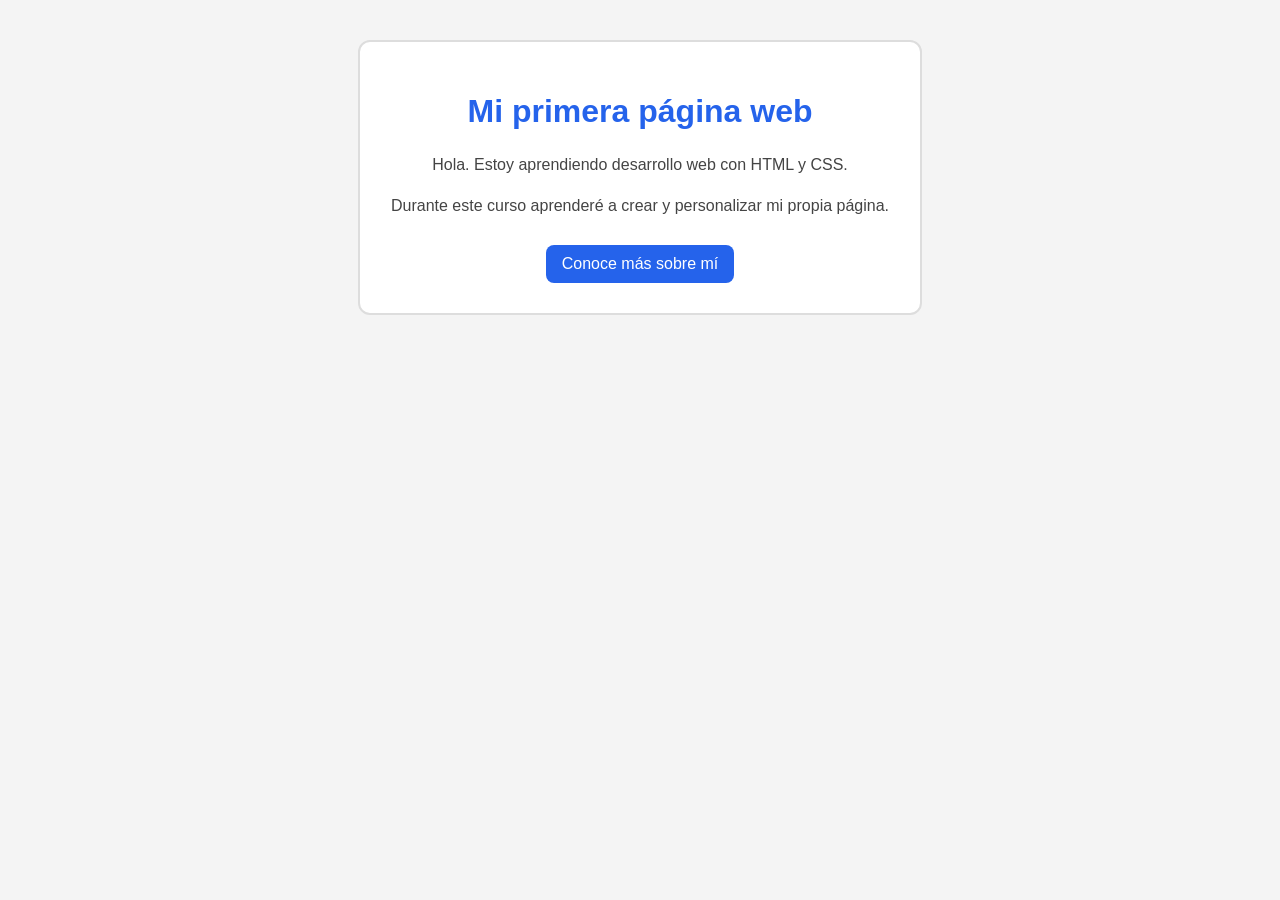
<file: completed-examples/lesson-01/index.html>
<!DOCTYPE html>
<html lang="es">
<head>
    <meta charset="UTF-8">
    <meta name="viewport" content="width=device-width, initial-scale=1.0">

    <title>Mi primera página web</title>

    <link rel="stylesheet" href="style.css">
</head>

<body>

<main class="profile-card">

    <h1>Mi primera página web</h1>

    <p>
        Hola. Estoy aprendiendo desarrollo web con HTML y CSS.
    </p>

    <p>
        Durante este curso aprenderé a crear y personalizar mi propia página.
    </p>

    <a href="#">Conoce más sobre mí</a>

</main>

</body>
</html>
</file>
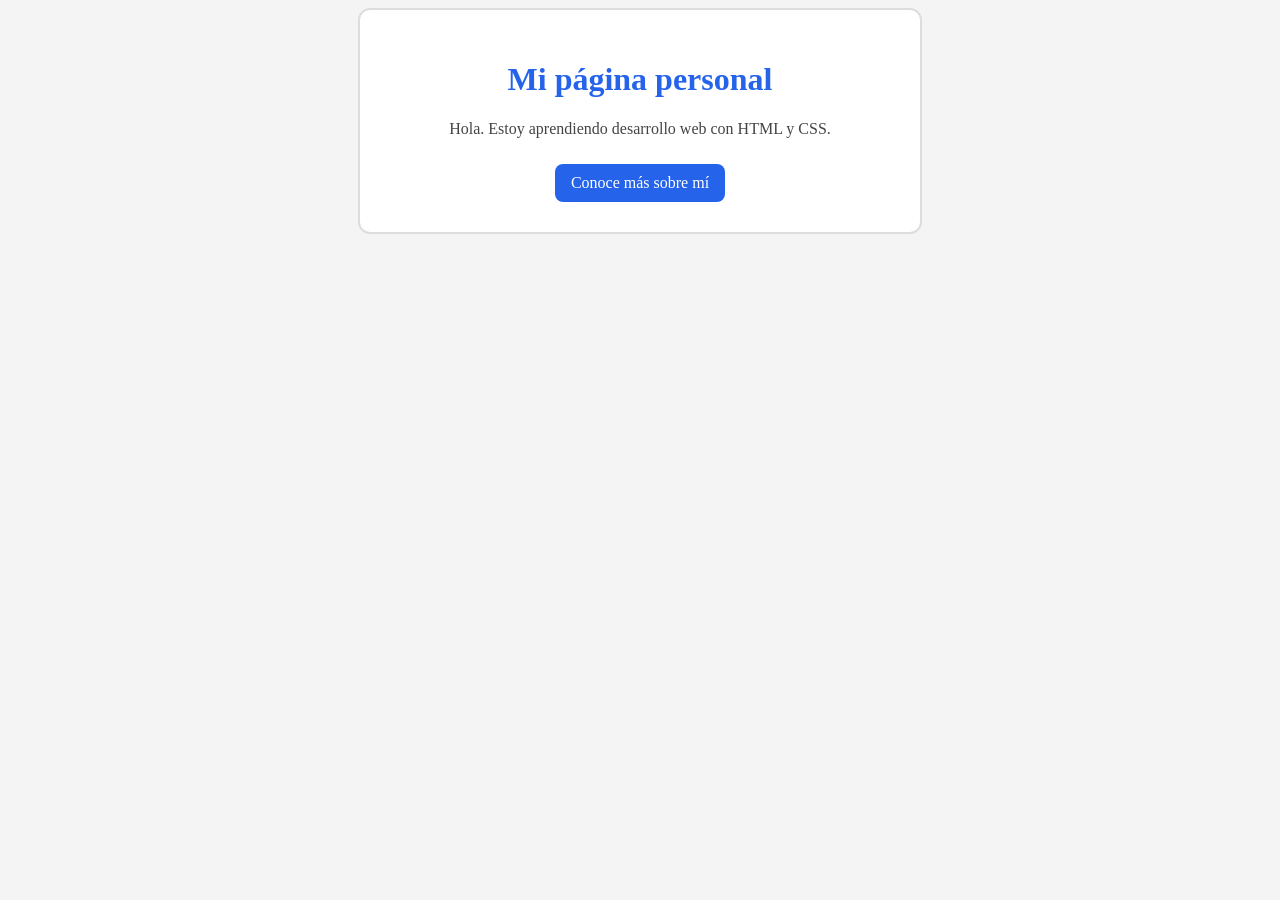
<file: completed-examples/lesson-04/index.html>
<!DOCTYPE html>
<html lang="es">
<head>
    <meta charset="UTF-8">
    <meta name="viewport" content="width=device-width, initial-scale=1.0">
    <title>Mi página personal</title>
    <link rel="stylesheet" href="style.css">
</head>

<body>

<main class="card">
    <h1>Mi página personal</h1>
    <p>
        Hola. Estoy aprendiendo desarrollo web con HTML y CSS.
    </p>
    <a href="#">Conoce más sobre mí</a>
</main>

</body>
</html>
</file>
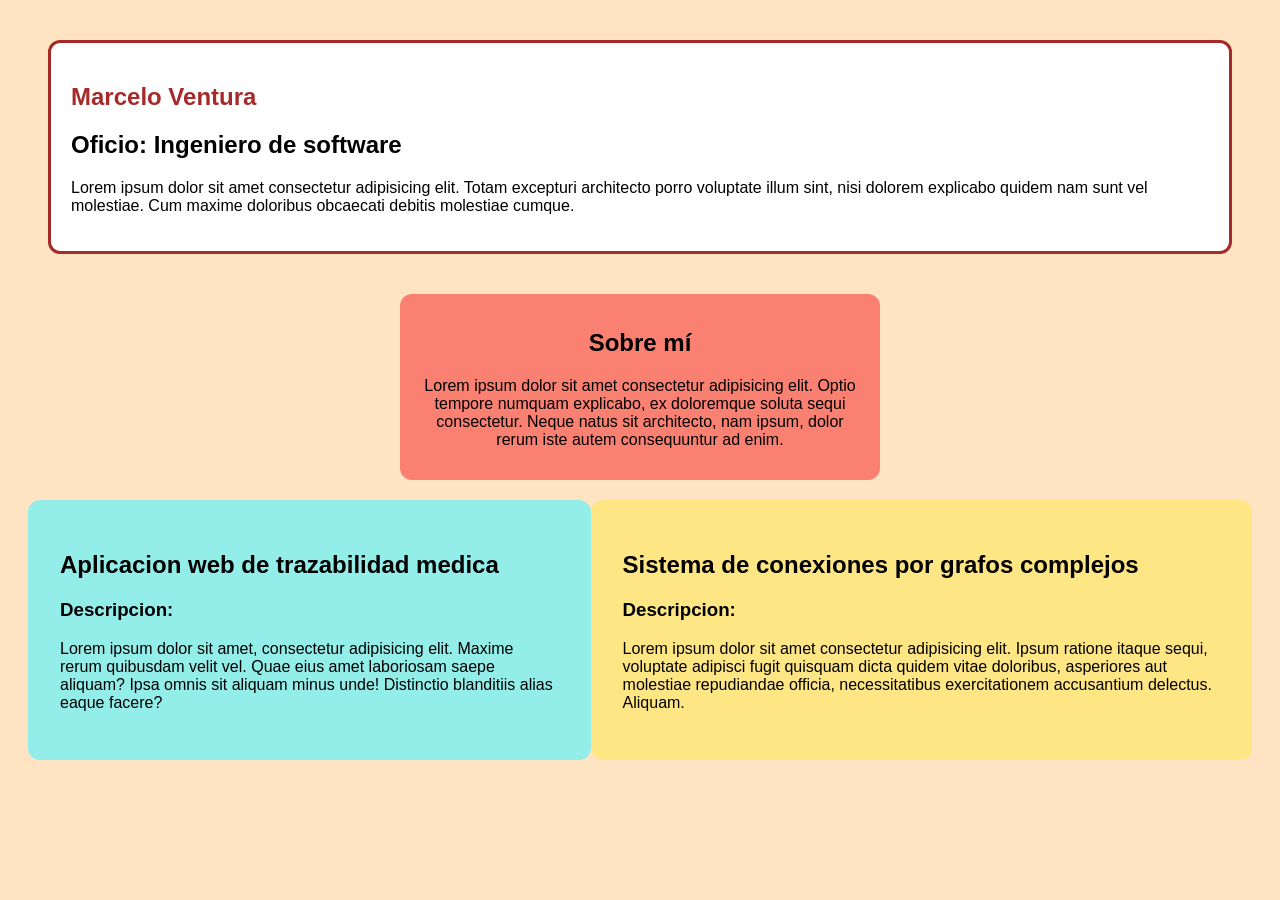
<file: completed-examples/lesson-05/index.html>
<!DOCTYPE html>
<html lang="es">
<head>
  <meta charset="UTF-8">
  <link rel="stylesheet" href="./style.css">
  <meta name="viewport" content="width=device-width, initial-scale=1.0">
  <title>Pen</title>
</head>
<body>
<section class="hero">
  <h1>Marcelo Ventura</h1>
  <h2>Oficio: Ingeniero de software</h2>
  <p> Lorem ipsum dolor sit amet consectetur adipisicing elit. Totam excepturi architecto porro voluptate illum sint, nisi dolorem explicabo quidem nam sunt vel molestiae. Cum maxime doloribus obcaecati debitis molestiae cumque.</p>
</section>

<section class="informacion">
  <h2>Sobre mí</h2>
  <p>Lorem ipsum dolor sit amet consectetur adipisicing elit. Optio tempore numquam explicabo, ex doloremque soluta sequi consectetur. Neque natus sit architecto, nam ipsum, dolor rerum iste autem consequuntur ad enim.</p>
</section>

<section class="contenedor1">
  <div class="card1">
    <h2> Aplicacion web de trazabilidad medica</h2>
    <h3>Descripcion:</h3>
    <p>Lorem ipsum dolor sit amet, consectetur adipisicing elit. Maxime rerum quibusdam velit vel. Quae eius amet laboriosam saepe aliquam? Ipsa omnis sit aliquam minus unde! Distinctio blanditiis alias eaque facere?</p>
  </div>
  <div class="card2">

    <h2> Sistema de conexiones por grafos complejos</h2>
    <h3>Descripcion:</h3>
    <p>Lorem ipsum dolor sit amet consectetur adipisicing elit. Ipsum ratione itaque sequi, voluptate adipisci fugit quisquam dicta quidem vitae doloribus, asperiores aut molestiae repudiandae officia, necessitatibus exercitationem accusantium delectus. Aliquam.</p>
  </div>

</section>

</body>
</html>
</file>
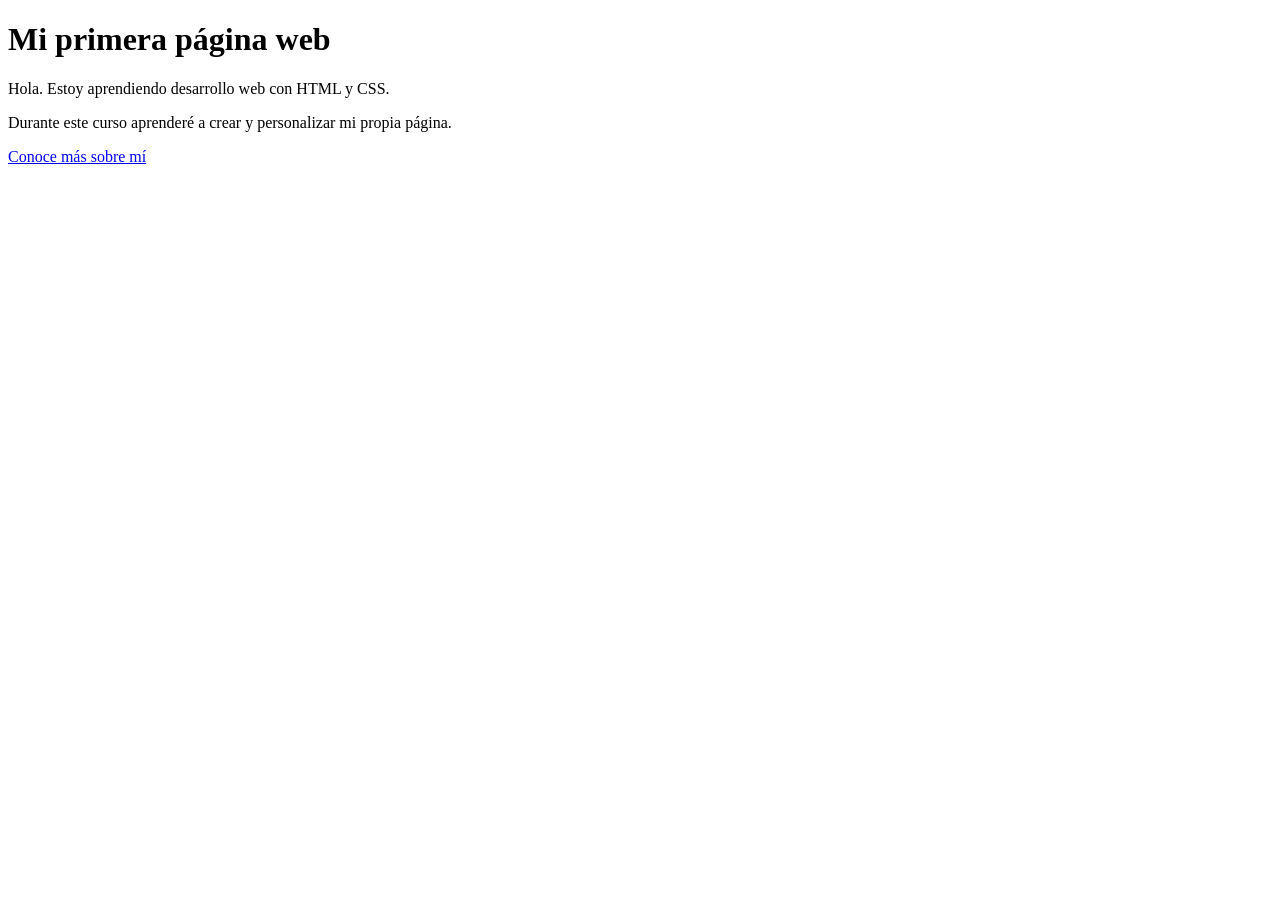
<file: starter-files/lesson-01/index.html>
<!DOCTYPE html>
<html lang="es">
<head>
    <meta charset="UTF-8">
    <meta name="viewport" content="width=device-width, initial-scale=1.0">
    <title>Mi primera página web</title>
</head>

<body>

<main class="profile-card">

    <h1>Mi primera página web</h1>

    <p>
        Hola. Estoy aprendiendo desarrollo web con HTML y CSS.
    </p>

    <p>
        Durante este curso aprenderé a crear y personalizar mi propia página.
    </p>

    <a href="#">Conoce más sobre mí</a>

</main>

</body>
</html>
</file>
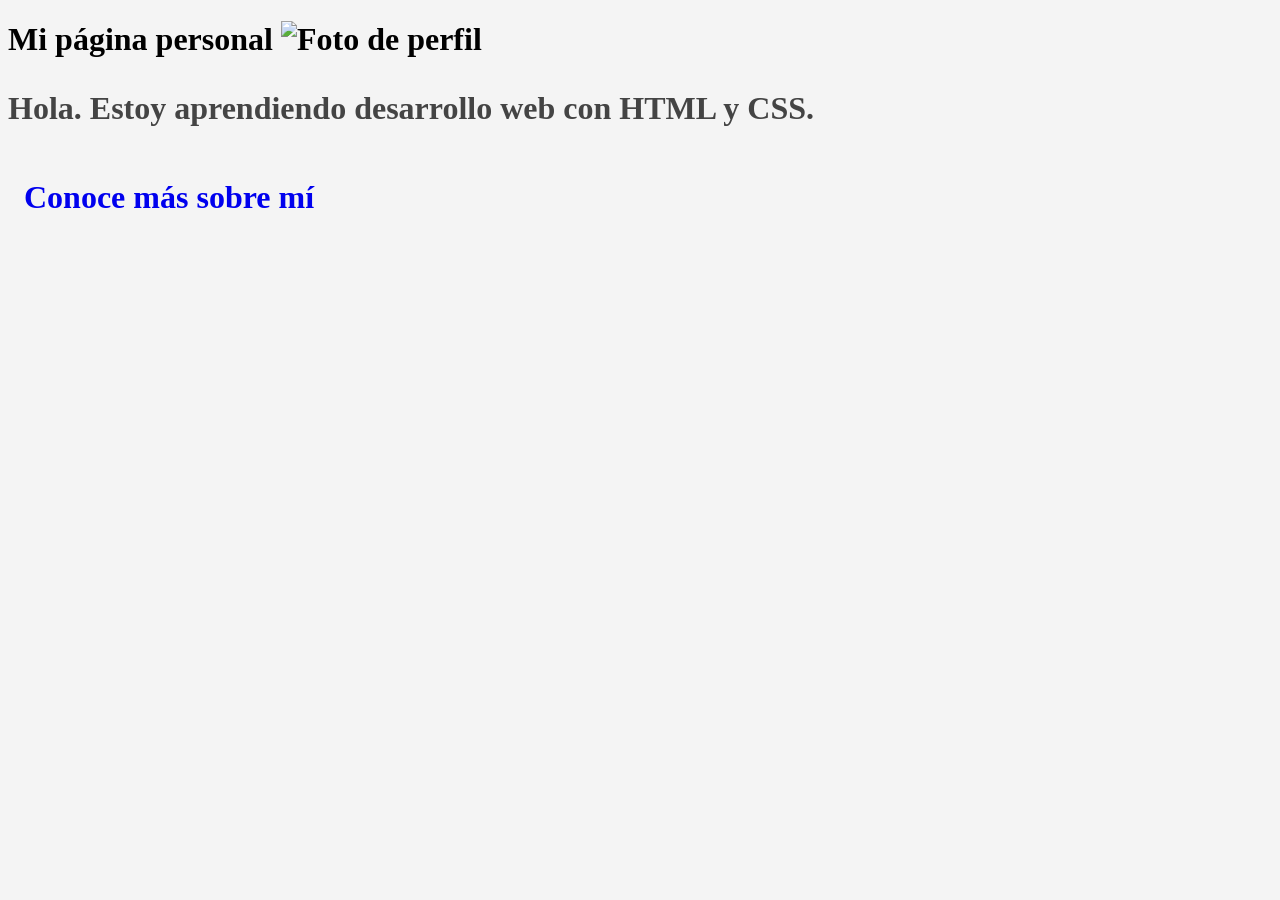
<file: starter-files/lesson-06/index.html>
<!DOCTYPE html>
<html lang="es">
<head>
    <meta charset="UTF-8">
    <meta name="viewport" content="width=device-width, initial-scale=1.0">
    <title>Mi página personal</title>
    <link rel="stylesheet" href="style.css">
</head>

<body>

<main class="card">
<h1>Mi página personal
<img scr="https://i.pravatar.cc/150?img=8" alt="Foto de perfil" width="150">
    <p>
Hola. Estoy aprendiendo desarrollo web con HTML y CSS.
    </p>
        <a href="#">Conoce más sobre mí</a>
</main>

</body>
</html>
</file>
<file: completed-examples/lesson-01/style.css>
body {
    font-family: Arial, sans-serif;
    background-color: #f4f4f4;
    margin: 0;
    padding: 40px;
}

.profile-card {
    max-width: 500px;
    margin: auto;
    padding: 30px;

    background-color: white;

    border: 2px solid #dddddd;
    border-radius: 12px;

    text-align: center;
}

h1 {
    color: #2563eb;
}

p {
    color: #444444;
    line-height: 1.6;
}

a {
    display: inline-block;

    margin-top: 10px;
    padding: 10px 16px;

    background-color: #2563eb;
    color: white;

    text-decoration: none;
    border-radius: 8px;
}
</file>
<file: completed-examples/lesson-04/style.css>
body {
    background-color: #f4f4f4;
}

h1 {
    color: #2563eb;
}

p {
    color: #444444;
}

.card {
    background-color: white;
    padding: 30px;
    border: 2px solid #dddddd;
    border-radius: 12px;
    max-width: 500px;
    margin: auto;
    text-align: center;
}

a {
    display: inline-block;
    margin-top: 10px;
    padding: 10px 16px;
    background-color: #2563eb;
    color: white;
    text-decoration: none;
    border-radius: 8px;
}
</file>
<file: completed-examples/lesson-05/style.css>
body{
    background-color:bisque;
    font-family: "Poppins", sans-serif;
}
h1{
    color: brown;
}
.hero{
    background-color: white;
    padding: 20px;
    margin: 40px;
    border: 3px solid brown;
    border-radius:12px;
}
.informacion{
    padding:15px;
    text-align: center;
    background-color: salmon;
    margin: auto;
    max-width:450px;
    border-radius:12px;
}
.contenedor1{
    padding:20px;
    display: flex;
    justify-content: space-evenly;
}
.card1{
    padding:32px;
    background-color:#93EDE8;
    border-radius: 12px;
}
.card2{
    padding:32px;
    background-color: #FFE685;
    border-radius:12px;
}
</file>
<file: starter-files/lesson-06/style.css>
body {
    background-color: #f4f4f4;
}

h1 {
    colour: #2563eb;
}

p {
    color: #444444;
}

card {
    background-color: white;
    padding: 30px;
    border: 2px solid #dddddd;
    border-radius: 12px;
    max-width: 500px;
    margin: auto;
    text-align: center;
}

a {
    display: inline-block;
    margin-top: 10px;
    padding: 10px 16px;
    background-color: #2563eb
    color: white;
    text-decoration: none;
    border-radius: 8px;
}
</file>
